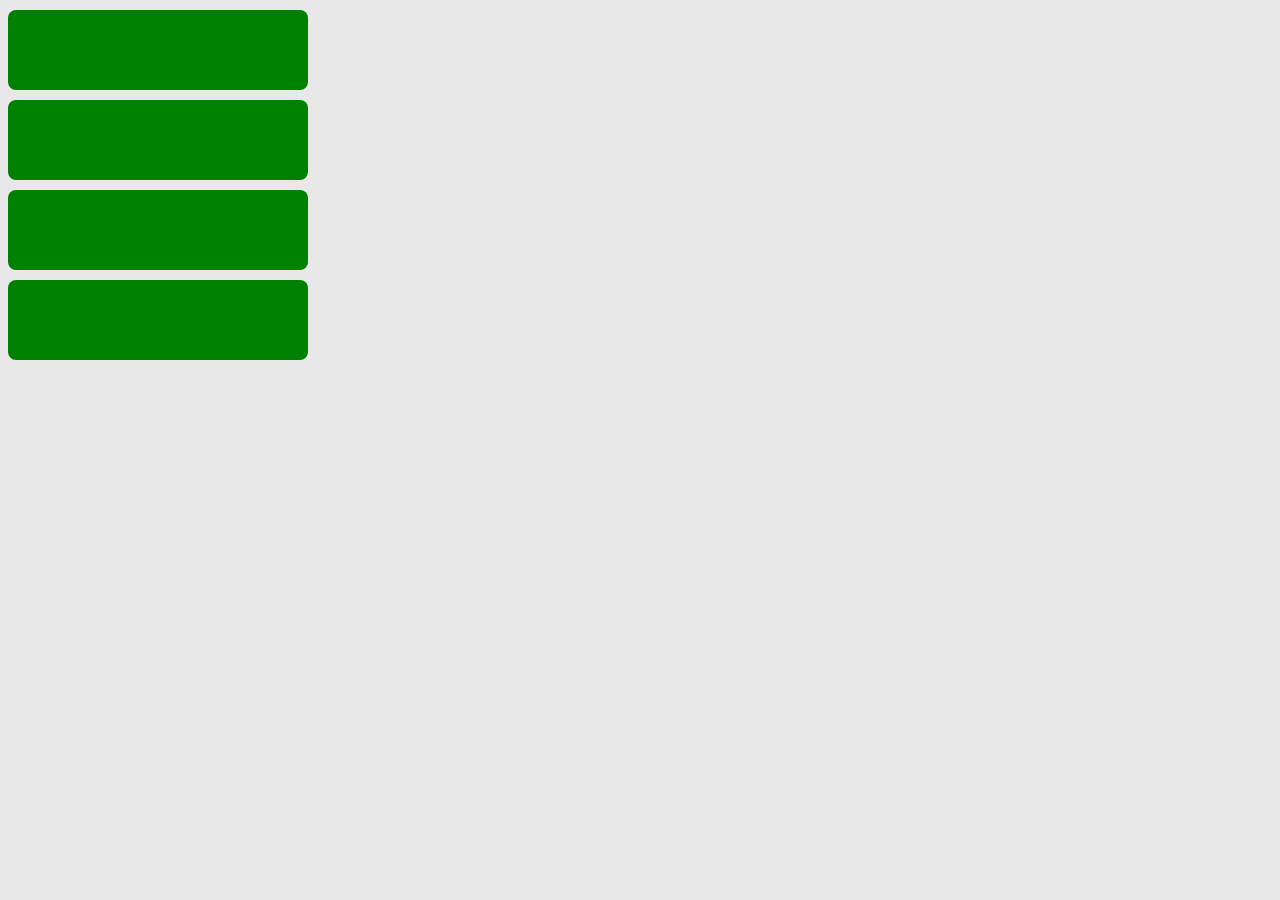
<file: test.html>
<html>

<head>
    <script src="static/plugin/jquery/jquery.min.js" type="text/javascript"></script>
    <script type="text/javascript">
        $(function(){
            $("div").mouseover(function(){
                $(this).animate({"width":"320","height":"100"},100);
                $(this).animate({"width":"310","height":"90"},100);
            }).mouseout(function(){
                $(this).animate({"width":"300","height":"80"},100);
            });
        });
    </script>
    <style type="text/css">
        div{width:300px;height:80px;border-radius:8px;background:green;margin-top:10px;}
    </style>
</head>
<body style="background-color:#e8e8e8;">
<div></div>
<div></div>
<div></div>
<div></div>
</body>
</html>
</file>
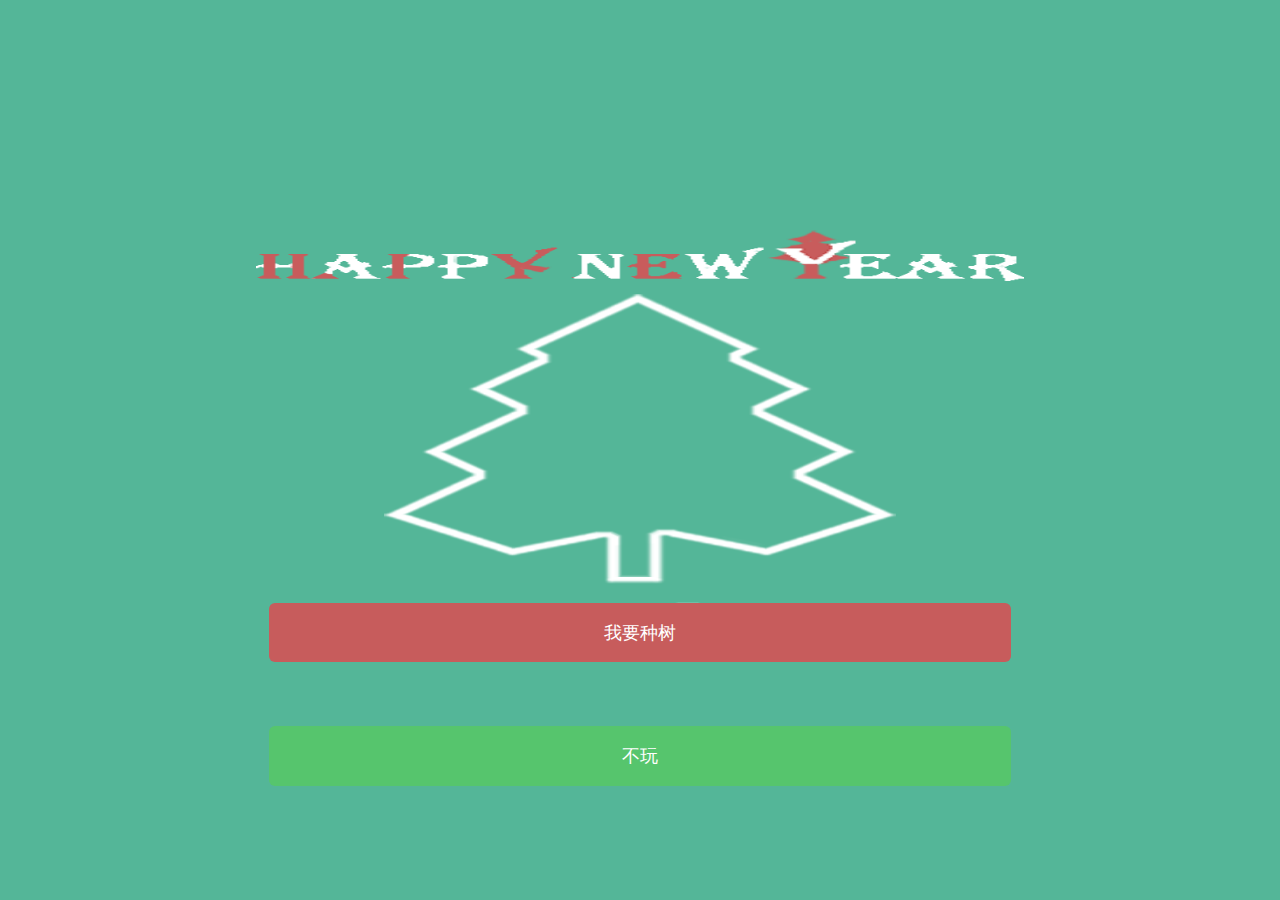
<file: templates/pg_11.html>
<!DOCTYPE html>
<html lang="en">
<head>
    <meta charset="UTF-8">
    <meta name="viewport" content="width=device-width, initial-scale=1.0, minimum-scale=0.5, maximum-scale=2.0, user-scalable=no" />
    <meta name="apple-mobile-web-app-capable" content="yes" />
    <meta name="format-detection" content="telephone=no" />
    <title>pg_11</title>

    <!--css-->
    <link rel="stylesheet" type="text/css" href="../static/tree/css/pg_11.css">
    <link rel="stylesheet" type="text/css" href="../static/plugin/weui/weui.min.css">

    <!--js-->
    <script src="../static/plugin/jquery/jquery.min.js"></script>
    <script src="../static/plugin/jquery/jquery.color.js"></script>
    <script src="../static/plugin/jquery/jquery.mobile-events.min.js"></script>
    <script src="../static/tree/js/jquery.lqc.extension.js"></script>
    <script src="../static/tree/js/pg_11.js"></script>
</head>
<body>
<!--标题-->
<div class="index-title" id="pg_11-title">
    <img src="../static/tree/image/others/index-title.png">
</div>
<!--树-->
<div class="index-tree" id="pg_11-tree">
    <img src="../static/tree/image/others/index-tree.png">
</div>
<!--按钮-->
<div class="index-btn">
    <button class="plant-tree" id="pg_11-plant" data-role="none">我要种树</button>
    <button class="reject-to-plant" id="pg_11-rej" data-role="none">不玩</button>
</div>

<!--隐藏逻辑小部件-->
<div class="weui_mask" id="black-mask" style="display: none"></div>
<div class="tips-container" id="tips-container" style="display: none;">
    <div class="tips-title">
        <img src="../static/tree/image/others/ku.png" style="float:left;">
        <p style="float: left">客官真的要走了吗</p>
    </div>
    <div class="tips-selected">
        <button class="selected-sure" id="selected-sure">确定</button>
        <button class="selected-not" id="selected-not">再去看看</button>
    </div>
</div>

</body>
</html>
</file>
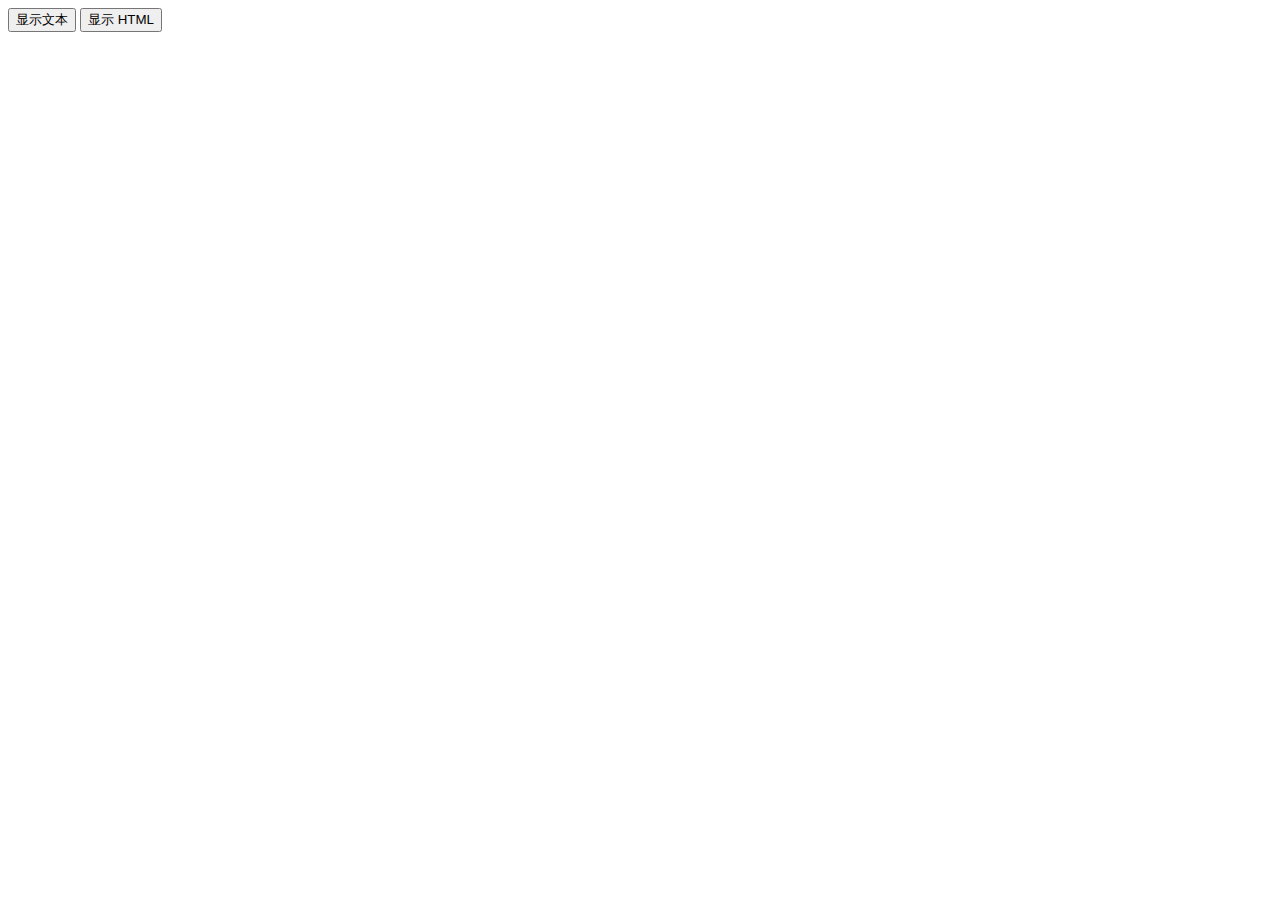
<file: templates/test2.html>
<!DOCTYPE html>
<html lang="en">
<head>
    <meta charset="UTF-8">
    <title></title>
    <script src="../static/plugin/jquery/jquery.min.js"></script>
    <!--<script src="../static/tree/js/test.js"></script>-->
    <script>
    $(function () {
        alert('dsgfsdj')
        $("#btn1").click(function(){
            alert("Text: " + $("#test").text());
        });
        $("#btn2").click(function(){
            alert("HTML: " + $("#test").html());
        });
    })
    </script>
</head>

<body>
<div style="display: none;"><p id="test" >这是段落中的<b>粗体</b>文本。</p></div>
<button id="btn1">显示文本</button>
<button id="btn2">显示 HTML</button>
</body>


</html>
</file>
<file: static/tree/css/pg_11.css>
/*全局*/
html, body{
    height: 100%;
    margin: 0;
    padding: 0;
    position: relative;

}
body{
    background-color: #54b698;
}

/*去除jquery-mobile加载时候弹出来的loading*/
.ui-loader-default{ display:none}
.ui-mobile-viewport{ border:none;}
.ui-page {padding: 0; margin: 0; outline: 0}

/*happy-new-year*/
.index-title{
    height: 17%;
    text-align: center;
}
.index-title img{
    margin-top: 18%;
    height: 33%;
    width: 60%;
}
/*树*/
.index-tree{
    text-align: center;
    height: 50%;
}
.index-tree img{
    margin-top: 11%;
    height: 74%;
    width: 40%;
}
/*按钮*/
.index-btn{
    height: 33%;
    text-align: center;
}
.index-btn button{
    height: 20%;
    width: 58%;
    margin-bottom:5% ;
    border: none;
    border-radius: 6px;
    font-size: large;
    color: #FFFFFF;
}
.plant-tree{
    background-color: #c75c5c;
}
.reject-to-plant{
    background-color: #56C56D;
}

/****************小部件******************/

/*黑色抹布*/
.black-mask{
    position: fixed;
    z-index: 1;
    height: 100%;
    width: 100%;
    background-color: rgba(0, 0, 0, .6);
}
/*弹窗*/
.tips-container{
    position: fixed;
    width: 60%;
    height: 21%;
    z-index: 13;
    left: 20%;
    top: 30%;
    border-radius: 5px;
    text-align: center;
    background-color: #FFFFFF;
}
.tips-title{
    padding-top: 16%;
    /*height: 50%;*/
}
.tips-title img{
    height: 90%;
    width: 16%;
    margin-top: 2%;
    margin-left: 9%;
    margin-right: 5px;
}
.tips-title p{
    font-size: medium;
}
.tips-selected{
    margin-top: 23%;
    margin-left: 40%;
}
.tips-selected button{
    border: none;
    background-color: #FFFFFF;
}
.selected-sure{
    color: #55b599;
}
.selected-not{
    padding-left: 10%;
    color: #c75c5c;
}
</file>
<file: static/plugin/weui/weui.min.css>
.weui_input,.weui_select,.weui_switch,button.weui_btn,input.weui_btn{-webkit-appearance:none;outline:0}.weui_btn,.weui_btn:after,.weui_switch{box-sizing:border-box}.weui_btn,.weui_cells_access .weui_cell:not(.no_access),.weui_check_label,.weui_dialog_ft a{-webkit-tap-highlight-color:transparent}html{-ms-text-size-adjust:100%;-webkit-text-size-adjust:100%}body{line-height:1.6;font-family:"Helvetica Neue",Helvetica,Arial,sans-serif}*{margin:0;padding:0}a img{border:0}a{text-decoration:none}@font-face{font-weight:400;font-style:normal;font-family:weui;src:url([data-uri]) format('truetype'),url([data-uri]) format('woff'),url([data-uri]) format('svg')}[class*=" weui_icon_"]:before,[class^=weui_icon_]:before{font-family:weui;font-style:normal;font-weight:400;speak:none;display:inline-block;vertical-align:middle;text-decoration:inherit;width:1em;text-align:center;font-variant:normal;text-transform:none;line-height:1em;margin:0}.weui_btn,.weui_dialog_ft a,.weui_dialog_ft a:active,.weui_dialog_ft a:hover{text-decoration:none}.weui_icon_circle:before{content:"\EA01"}.weui_icon_download:before{content:"\EA02"}.weui_icon_info:before{content:"\EA03"}.weui_icon_safe_success:before{content:"\EA04"}.weui_icon_safe_warn:before{content:"\EA05"}.weui_icon_success:before{content:"\EA06";font-size:23px;color:#09BB07}.weui_icon_success_circle:before{content:"\EA07"}.weui_icon_success_no_circle:before{content:"\EA08"}.weui_icon_waiting:before{content:"\EA09";font-size:23px;color:#10AEFF}.weui_icon_waiting_circle:before{content:"\EA0A"}.weui_icon_warn:before{content:"\EA0B";font-size:23px;color:#F43530}.weui_icon_info_circle:before{content:"\EA0C"}.weui_icon_info:before{font-size:23px;color:#10AEFF}.weui_icon_success_circle:before,.weui_icon_success_no_circle:before{font-size:23px;color:#09BB07}.weui_icon_waiting_circle:before{font-size:23px;color:#10AEFF}.weui_icon_circle:before{font-size:23px;color:#C9C9C9}.weui_icon_download:before,.weui_icon_info_circle:before{font-size:23px;color:#09BB07}.weui_icon_safe_success:before{color:#09BB07}.weui_icon_safe_warn:before{color:#FFBE00}.weui_icon_cancel:before{content:"\EA0D";color:#F43530;font-size:22px}.weui_icon_msg:before,.weui_icon_safe:before{font-size:104px}.weui_icon_warn.weui_icon_msg:before{color:#F76260}.weui_btn.weui_btn_mini{line-height:25px;font-size:14px;padding:0 .75em;display:inline-block}button.weui_btn,input.weui_btn{width:100%;border-width:0}button.weui_btn:focus,input.weui_btn:focus{outline:0}button.weui_btn_inline,button.weui_btn_mini,input.weui_btn_inline,input.weui_btn_mini{width:auto}.weui_btn+.weui_btn{margin-top:15px}.weui_btn.weui_btn_inline+.weui_btn.weui_btn_inline{margin-top:auto;margin-left:15px}.weui_btn_area{margin:1.17647059em 15px .3em}.weui_btn_area.weui_btn_area_inline{-webkit-display:-webkit-box;-webkit-display:-webkit-flex;display:-webkit-box;display:-ms-flexbox;display:flex}.weui_btn_area.weui_btn_area_inline .weui_btn{margin-top:auto;margin-right:15px;width:100%;-webkit-flex:1;-webkit-box-flex:1;-ms-flex:1;flex:1}.weui_btn_area.weui_btn_area_inline .weui_btn:last-child{margin-right:0}.weui_btn{position:relative;display:block;margin-left:auto;margin-right:auto;padding-left:14px;padding-right:14px;font-size:18px;text-align:center;color:#FFF;line-height:2.33333333;border-radius:5px;overflow:hidden}.weui_btn:after,.weui_cell:before{content:" ";position:absolute}.weui_btn:after{width:200%;height:200%;top:0;left:0;border:1px solid rgba(0,0,0,.2);-webkit-transform:scale(.5);-ms-transform:scale(.5);transform:scale(.5);-webkit-transform-origin:0 0;-ms-transform-origin:0 0;transform-origin:0 0;border-radius:10px}.weui_btn.weui_btn_inline{display:inline-block}.weui_btn_default{background-color:#F7F7F7;color:#454545}.weui_btn_default:not(.weui_btn_disabled):visited{color:#454545}.weui_btn_default:not(.weui_btn_disabled):active{color:#A1A1A1;background-color:#DEDEDE}.weui_btn_primary{background-color:#04BE02}.weui_btn_primary:not(.weui_btn_disabled):visited{color:#FFF}.weui_btn_primary:not(.weui_btn_disabled):active{color:rgba(255,255,255,.4);background-color:#039702}.weui_btn_warn{background-color:#EF4F4F}.weui_btn_warn:not(.weui_btn_disabled):visited{color:#FFF}.weui_btn_warn:not(.weui_btn_disabled):active{color:rgba(255,255,255,.4);background-color:#C13E3E}.weui_btn_disabled{color:rgba(255,255,255,.6)}.weui_btn_disabled.weui_btn_default{color:#C9C9C9}.weui_btn_plain_primary{color:#04BE02;border:1px solid #04BE02}button.weui_btn_plain_primary,input.weui_btn_plain_primary{border-width:1px;background-color:transparent}.weui_btn_plain_primary:active{border-color:#039702}.weui_btn_plain_primary:after{border-width:0}.weui_btn_plain_default{color:#5A5A5A;border:1px solid #5A5A5A}button.weui_btn_plain_default,input.weui_btn_plain_default{border-width:1px;background-color:transparent}.weui_btn_plain_default:after{border-width:0}.weui_cell:before,.weui_cells:before{top:0;border-top:1px solid #D9D9D9;-webkit-transform:scaleY(.5);-ms-transform:scaleY(.5)}.weui_cell:before{width:100%;height:1px;-webkit-transform-origin:0 0;-ms-transform-origin:0 0;transform-origin:0 0;transform:scaleY(.5);left:15px}.weui_cells:before,.weui_dialog_ft:after{-webkit-transform-origin:0 0;-ms-transform-origin:0 0}.weui_cell:first-child:before{display:none}.weui_cells{margin-top:1.17647059em;background-color:#FFF;line-height:1.41176471;font-size:17px;overflow:hidden;position:relative}.weui_cells_access .weui_cell:not(.no_access):active,.weui_cells_checkbox .weui_cell:active,.weui_cells_radio .weui_cell:active{background-color:#ECECEC}.weui_cells:after,.weui_cells:before{position:absolute;left:0;width:100%;height:1px;content:" "}.weui_cells:before{transform-origin:0 0;transform:scaleY(.5)}.weui_cells:after{bottom:0;border-bottom:1px solid #D9D9D9;-webkit-transform-origin:0 100%;-ms-transform-origin:0 100%;transform-origin:0 100%;-webkit-transform:scaleY(.5);-ms-transform:scaleY(.5);transform:scaleY(.5)}.weui_cells_title{margin-top:.77em;margin-bottom:.3em;padding-left:15px;padding-right:15px;color:#888;font-size:14px}.weui_cells_title+.weui_cells{margin-top:0}.weui_cells_tips{margin-top:.3em;color:#888;text-align:center;font-size:14px}.weui_cell{padding:10px 15px;position:relative;display:-webkit-box;display:-webkit-flex;display:-ms-flexbox;display:flex;-webkit-box-align:center;-webkit-align-items:center;-ms-flex-align:center;align-items:center}.weui_cell_ft{text-align:right;color:#888}.weui_cell_primary{-webkit-box-flex:1;-webkit-flex:1;-ms-flex:1;flex:1}.weui_cells_access a.weui_cell{color:inherit}.weui_cells_access .weui_cell_ft:after{content:" ";display:inline-block;-webkit-transform:rotate(45deg);-ms-transform:rotate(45deg);transform:rotate(45deg);height:6px;width:6px;border-width:2px 2px 0 0;border-color:#C8C8CD;border-style:solid;position:relative;top:-2px;top:-1px}.weui_check{position:absolute;left:-9999em}.weui_cells_radio .weui_cell_ft{padding-left:.35em}.weui_cells_radio .weui_check:checked+.weui_icon_checked:before{content:'\EA08';color:#09BB07;font-size:16px}.weui_cells_checkbox .weui_cell_hd{padding-right:.35em}.weui_cells_checkbox .weui_icon_checked:before{content:'\EA01';color:#C9C9C9;font-size:23px;display:block}.weui_cells_checkbox .weui_check:checked+.weui_icon_checked:before{content:'\EA06';color:#09BB07}.weui_label{display:block;width:3em}.weui_input{width:100%;border:0;background-color:transparent;font-size:inherit;color:inherit;height:1.41176471em;line-height:1.41176471}.weui_input::-webkit-inner-spin-button,.weui_input::-webkit-outer-spin-button{-webkit-appearance:none;margin:0}.weui_textarea{display:block;border:0;resize:none;width:100%;font-size:1em;line-height:inherit;outline:0}.weui_toptips{display:none;position:fixed;-webkit-transform:translateZ(0);width:100%;top:0;line-height:2.3;font-size:14px;text-align:center;color:#FFF;z-index:2}.weui_toptips.weui_warn{background-color:#E64340}.weui_cells_form .weui_cell_warn{color:#E64340}.weui_cells_form .weui_cell_warn .weui_icon_warn{display:inline-block}.weui_cells_form .weui_cell_hd{padding-right:.3em}.weui_cells_form .weui_cell_ft{font-size:0}.weui_cells_form .weui_icon_warn{display:none}.weui_cell_select .weui_cell_bd:after,.weui_select_before .weui_cell_hd:before{content:" ";display:inline-block;margin-top:-3px}.weui_cell_select{padding:0}.weui_select,.weui_select_after,.weui_select_before .weui_cell_bd{padding-left:15px}.weui_cell_select .weui_select{padding-right:30px}.weui_cell_select .weui_cell_bd:after{-webkit-transform:rotate(45deg);-ms-transform:rotate(45deg);transform:rotate(45deg);height:6px;width:6px;border-width:2px 2px 0 0;border-color:#C8C8CD;border-style:solid;position:absolute;top:50%;right:15px}.weui_select,.weui_select_before .weui_cell_hd{position:relative}.weui_select{border:0;background-color:transparent;width:100%;font-size:inherit;height:44px;z-index:1}.weui_select_before{padding-right:15px}.weui_select_before .weui_select{width:auto}.weui_select_before .weui_cell_hd:after{content:" ";position:absolute;right:0;top:0;width:1px;height:100%;border-right:1px solid #D9D9D9;-webkit-transform-origin:0 100%;-ms-transform-origin:0 100%;transform-origin:0 100%;-webkit-transform:scaleX(.5);-ms-transform:scaleX(.5);transform:scaleX(.5)}.weui_select_before .weui_cell_hd:before{-webkit-transform:rotate(45deg);-ms-transform:rotate(45deg);transform:rotate(45deg);height:6px;width:6px;border-width:2px 2px 0 0;border-color:#C8C8CD;border-style:solid;position:absolute;top:50%;right:15px}.weui_select_before .weui_cell_bd:after{display:none}.weui_vcode{padding-top:0;padding-right:0;padding-bottom:0}.weui_vcode .weui_cell_ft img{margin-left:5px;height:44px;vertical-align:middle}.weui_cell_switch{padding-top:6px;padding-bottom:6px}.weui_switch{-moz-appearance:none;appearance:none;position:relative;width:52px;height:32px;border:1px solid #DFDFDF;border-radius:16px;background:#DFDFDF}.weui_switch:after,.weui_switch:before{position:absolute;top:0;left:0;height:30px;border-radius:15px;content:" "}.weui_switch:before{width:50px;background-color:#FDFDFD;-webkit-transition:-webkit-transform .3s;transition:transform .3s}.weui_switch:after{width:30px;background-color:#FFF;box-shadow:0 1px 3px rgba(0,0,0,.4);-webkit-transition:-webkit-transform .3s;transition:transform .3s}.weui_switch:checked{border-color:#04BE02;background-color:#04BE02}.weui_switch:checked:before{-webkit-transform:scale(0);-ms-transform:scale(0);transform:scale(0)}.weui_switch:checked:after{-webkit-transform:translateX(20px);-ms-transform:translateX(20px);transform:translateX(20px)}.weui_msg{padding-top:36px;text-align:center}.weui_msg .weui_icon_area{margin-bottom:30px}.weui_msg .weui_text_area{margin-bottom:25px;padding:0 20px}.weui_msg .weui_msg_title{margin-bottom:5px;font-weight:400;font-size:20px}.weui_msg .weui_msg_desc{font-size:14px;color:#888}.weui_msg .weui_opr_area{margin-bottom:25px}.weui_msg .weui_extra_area{margin-bottom:15px;font-size:14px;color:#888}.weui_msg .weui_extra_area a{color:#61749B}@media screen and (min-height:438px){.weui_extra_area{position:fixed;left:0;bottom:0;width:100%;text-align:center}}.weui_article{padding:20px 15px;font-size:15px}.weui_article section{margin-bottom:1.5em}.weui_article h1{font-size:17px;font-weight:400;margin-bottom:.75em}.weui_article h2{font-size:16px;font-weight:400;margin-bottom:.3em}.weui_article h3{font-weight:400;font-size:15px}.weui_progress{display:-webkit-box;display:-webkit-flex;display:-ms-flexbox;display:flex;-webkit-box-align:center;-webkit-align-items:center;-ms-flex-align:center;align-items:center}.weui_progress_bar{background-color:#EBEBEB;height:3px;-webkit-box-flex:1;-webkit-flex:1;-ms-flex:1;flex:1}.weui_progress_inner_bar{width:0;height:100%;background-color:#09BB07}.weui_progress_opr{display:block;margin-left:15px;font-size:0}.weui_dialog{position:fixed;z-index:13;width:85%;top:50%;left:50%;-webkit-transform:translate(-50%,-50%);-ms-transform:translate(-50%,-50%);transform:translate(-50%,-50%);background-color:#FAFAFC;text-align:center;border-radius:3px}.weui_dialog_confirm .weui_dialog .weui_dialog_hd{text-align:left;padding:1.2em 20px .5em}.weui_dialog_confirm .weui_dialog .weui_dialog_bd{text-align:left}.weui_dialog_hd{padding:1.2em 0 .5em}.weui_dialog_title{font-weight:400;font-size:17px}.weui_dialog_bd{padding:0 20px;font-size:15px;color:#888}.weui_dialog_ft{position:relative;line-height:42px;margin-top:20px;font-size:17px;display:-webkit-box;display:-webkit-flex;display:-ms-flexbox;display:flex}.weui_dialog_ft a{display:block;-webkit-box-flex:1;-webkit-flex:1;-ms-flex:1;flex:1;color:#3CC51F}.weui_dialog_ft:after{content:" ";position:absolute;left:0;top:0;width:100%;height:1px;border-top:1px solid #D5D5D6;transform-origin:0 0;-webkit-transform:scaleY(.5);-ms-transform:scaleY(.5);transform:scaleY(.5)}.weui_dialog_confirm .weui_dialog_ft a{position:relative}.weui_dialog_confirm .weui_dialog_ft a:after{content:" ";position:absolute;left:0;top:0;width:1px;height:100%;border-left:1px solid #D5D5D6;-webkit-transform-origin:0 0;-ms-transform-origin:0 0;transform-origin:0 0;-webkit-transform:scaleX(.5);-ms-transform:scaleX(.5);transform:scaleX(.5)}.weui_dialog_confirm .weui_dialog_ft a:first-child:after{display:none}.weui_btn_dialog.default{color:#353535}.weui_btn_dialog.primary{color:#0BB20C}@media screen and (min-width:1024px){.weui_dialog{width:35%}}.weui_toast{position:fixed;z-index:3;width:7.6em;min-height:7.6em;top:180px;left:50%;margin-left:-3.8em;background:rgba(40,40,40,.75);text-align:center;border-radius:5px;color:#FFF}.weui_icon_toast{margin:22px 0 0;display:block}.weui_icon_toast:before{content:'\EA08';color:#FFF;font-size:55px}.weui_toast_content{margin:0 0 15px}.weui_loading_toast .weui_toast_content{margin-top:64%;font-size:14px}.weui_loading{position:absolute;width:0;z-index:2000000000;left:50%;top:38%}.weui_loading_leaf{position:absolute;top:-1px;opacity:.25}.weui_loading_leaf:before{content:" ";position:absolute;width:8.14px;height:3.08px;background:#d1d1d5;box-shadow:rgba(0,0,0,.0980392) 0 0 1px;border-radius:1px;-webkit-transform-origin:left 50% 0;-ms-transform-origin:left 50% 0;transform-origin:left 50% 0}.weui_mask,.weui_mask_transition,.weui_mask_transparent{z-index:1;height:100%;position:fixed;left:0;top:0;width:100%}.weui_loading_leaf_0{-webkit-animation:opacity-60-25-0-12 1.25s linear infinite;animation:opacity-60-25-0-12 1.25s linear infinite}.weui_loading_leaf_0:before{-webkit-transform:rotate(0) translate(7.92px,0);-ms-transform:rotate(0) translate(7.92px,0);transform:rotate(0) translate(7.92px,0)}.weui_loading_leaf_1{-webkit-animation:opacity-60-25-1-12 1.25s linear infinite;animation:opacity-60-25-1-12 1.25s linear infinite}.weui_loading_leaf_1:before{-webkit-transform:rotate(30deg) translate(7.92px,0);-ms-transform:rotate(30deg) translate(7.92px,0);transform:rotate(30deg) translate(7.92px,0)}.weui_loading_leaf_2{-webkit-animation:opacity-60-25-2-12 1.25s linear infinite;animation:opacity-60-25-2-12 1.25s linear infinite}.weui_loading_leaf_2:before{-webkit-transform:rotate(60deg) translate(7.92px,0);-ms-transform:rotate(60deg) translate(7.92px,0);transform:rotate(60deg) translate(7.92px,0)}.weui_loading_leaf_3{-webkit-animation:opacity-60-25-3-12 1.25s linear infinite;animation:opacity-60-25-3-12 1.25s linear infinite}.weui_loading_leaf_3:before{-webkit-transform:rotate(90deg) translate(7.92px,0);-ms-transform:rotate(90deg) translate(7.92px,0);transform:rotate(90deg) translate(7.92px,0)}.weui_loading_leaf_4{-webkit-animation:opacity-60-25-4-12 1.25s linear infinite;animation:opacity-60-25-4-12 1.25s linear infinite}.weui_loading_leaf_4:before{-webkit-transform:rotate(120deg) translate(7.92px,0);-ms-transform:rotate(120deg) translate(7.92px,0);transform:rotate(120deg) translate(7.92px,0)}.weui_loading_leaf_5{-webkit-animation:opacity-60-25-5-12 1.25s linear infinite;animation:opacity-60-25-5-12 1.25s linear infinite}.weui_loading_leaf_5:before{-webkit-transform:rotate(150deg) translate(7.92px,0);-ms-transform:rotate(150deg) translate(7.92px,0);transform:rotate(150deg) translate(7.92px,0)}.weui_loading_leaf_6{-webkit-animation:opacity-60-25-6-12 1.25s linear infinite;animation:opacity-60-25-6-12 1.25s linear infinite}.weui_loading_leaf_6:before{-webkit-transform:rotate(180deg) translate(7.92px,0);-ms-transform:rotate(180deg) translate(7.92px,0);transform:rotate(180deg) translate(7.92px,0)}.weui_loading_leaf_7{-webkit-animation:opacity-60-25-7-12 1.25s linear infinite;animation:opacity-60-25-7-12 1.25s linear infinite}.weui_loading_leaf_7:before{-webkit-transform:rotate(210deg) translate(7.92px,0);-ms-transform:rotate(210deg) translate(7.92px,0);transform:rotate(210deg) translate(7.92px,0)}.weui_loading_leaf_8{-webkit-animation:opacity-60-25-8-12 1.25s linear infinite;animation:opacity-60-25-8-12 1.25s linear infinite}.weui_loading_leaf_8:before{-webkit-transform:rotate(240deg) translate(7.92px,0);-ms-transform:rotate(240deg) translate(7.92px,0);transform:rotate(240deg) translate(7.92px,0)}.weui_loading_leaf_9{-webkit-animation:opacity-60-25-9-12 1.25s linear infinite;animation:opacity-60-25-9-12 1.25s linear infinite}.weui_loading_leaf_9:before{-webkit-transform:rotate(270deg) translate(7.92px,0);-ms-transform:rotate(270deg) translate(7.92px,0);transform:rotate(270deg) translate(7.92px,0)}.weui_loading_leaf_10{-webkit-animation:opacity-60-25-10-12 1.25s linear infinite;animation:opacity-60-25-10-12 1.25s linear infinite}.weui_loading_leaf_10:before{-webkit-transform:rotate(300deg) translate(7.92px,0);-ms-transform:rotate(300deg) translate(7.92px,0);transform:rotate(300deg) translate(7.92px,0)}.weui_loading_leaf_11{-webkit-animation:opacity-60-25-11-12 1.25s linear infinite;animation:opacity-60-25-11-12 1.25s linear infinite}.weui_loading_leaf_11:before{-webkit-transform:rotate(330deg) translate(7.92px,0);-ms-transform:rotate(330deg) translate(7.92px,0);transform:rotate(330deg) translate(7.92px,0)}@-webkit-keyframes opacity-60-25-0-12{0%,0.01%{opacity:.25}0.02%{opacity:1}100%,60.01%{opacity:.25}}@-webkit-keyframes opacity-60-25-1-12{0%,8.34333%{opacity:.25}8.35333%{opacity:1}100%,68.3433%{opacity:.25}}@-webkit-keyframes opacity-60-25-2-12{0%,16.6767%{opacity:.25}16.6867%{opacity:1}100%,76.6767%{opacity:.25}}@-webkit-keyframes opacity-60-25-3-12{0%,25.01%{opacity:.25}25.02%{opacity:1}100%,85.01%{opacity:.25}}@-webkit-keyframes opacity-60-25-4-12{0%,33.3433%{opacity:.25}33.3533%{opacity:1}100%,93.3433%{opacity:.25}}@-webkit-keyframes opacity-60-25-5-12{0%{opacity:.270958333333333}41.6767%{opacity:.25}41.6867%{opacity:1}1.67667%{opacity:.25}100%{opacity:.270958333333333}}@-webkit-keyframes opacity-60-25-6-12{0%{opacity:.375125}50.01%{opacity:.25}50.02%{opacity:1}10.01%{opacity:.25}100%{opacity:.375125}}@-webkit-keyframes opacity-60-25-7-12{0%{opacity:.479291666666667}58.3433%{opacity:.25}58.3533%{opacity:1}18.3433%{opacity:.25}100%{opacity:.479291666666667}}@-webkit-keyframes opacity-60-25-8-12{0%{opacity:.583458333333333}66.6767%{opacity:.25}66.6867%{opacity:1}26.6767%{opacity:.25}100%{opacity:.583458333333333}}@-webkit-keyframes opacity-60-25-9-12{0%{opacity:.687625}75.01%{opacity:.25}75.02%{opacity:1}35.01%{opacity:.25}100%{opacity:.687625}}@-webkit-keyframes opacity-60-25-10-12{0%{opacity:.791791666666667}83.3433%{opacity:.25}83.3533%{opacity:1}43.3433%{opacity:.25}100%{opacity:.791791666666667}}@-webkit-keyframes opacity-60-25-11-12{0%{opacity:.895958333333333}91.6767%{opacity:.25}91.6867%{opacity:1}51.6767%{opacity:.25}100%{opacity:.895958333333333}}.weui_mask{background:rgba(0,0,0,.6)}.weui_mask_transition{display:none;background:0 0;-webkit-transition:background .3s;transition:background .3s}.weui_fade_toggle{background:rgba(0,0,0,.6)}.weui_actionsheet{position:fixed;left:0;bottom:0;-webkit-transform:translate(0,100%);-ms-transform:translate(0,100%);transform:translate(0,100%);-webkit-backface-visibility:hidden;backface-visibility:hidden;z-index:2;width:100%;background-color:#EFEFF4;-webkit-transition:-webkit-transform .3s;transition:transform .3s}.weui_actionsheet_menu{background-color:#FFF}.weui_actionsheet_action{margin-top:6px;background-color:#FFF}.weui_actionsheet_cell{position:relative;padding:10px 0;text-align:center;font-size:18px}.weui_actionsheet_cell:before{content:" ";position:absolute;left:0;top:0;width:100%;height:1px;border-top:1px solid #D9D9D9;-webkit-transform-origin:0 0;-ms-transform-origin:0 0;transform-origin:0 0;-webkit-transform:scaleY(.5);-ms-transform:scaleY(.5);transform:scaleY(.5)}.weui_actionsheet_cell:active{background-color:#ECECEC}.weui_actionsheet_cell:first-child:before{display:none}.weui_actionsheet_toggle{-webkit-transform:translate(0,0);-ms-transform:translate(0,0);transform:translate(0,0)}
</file>
